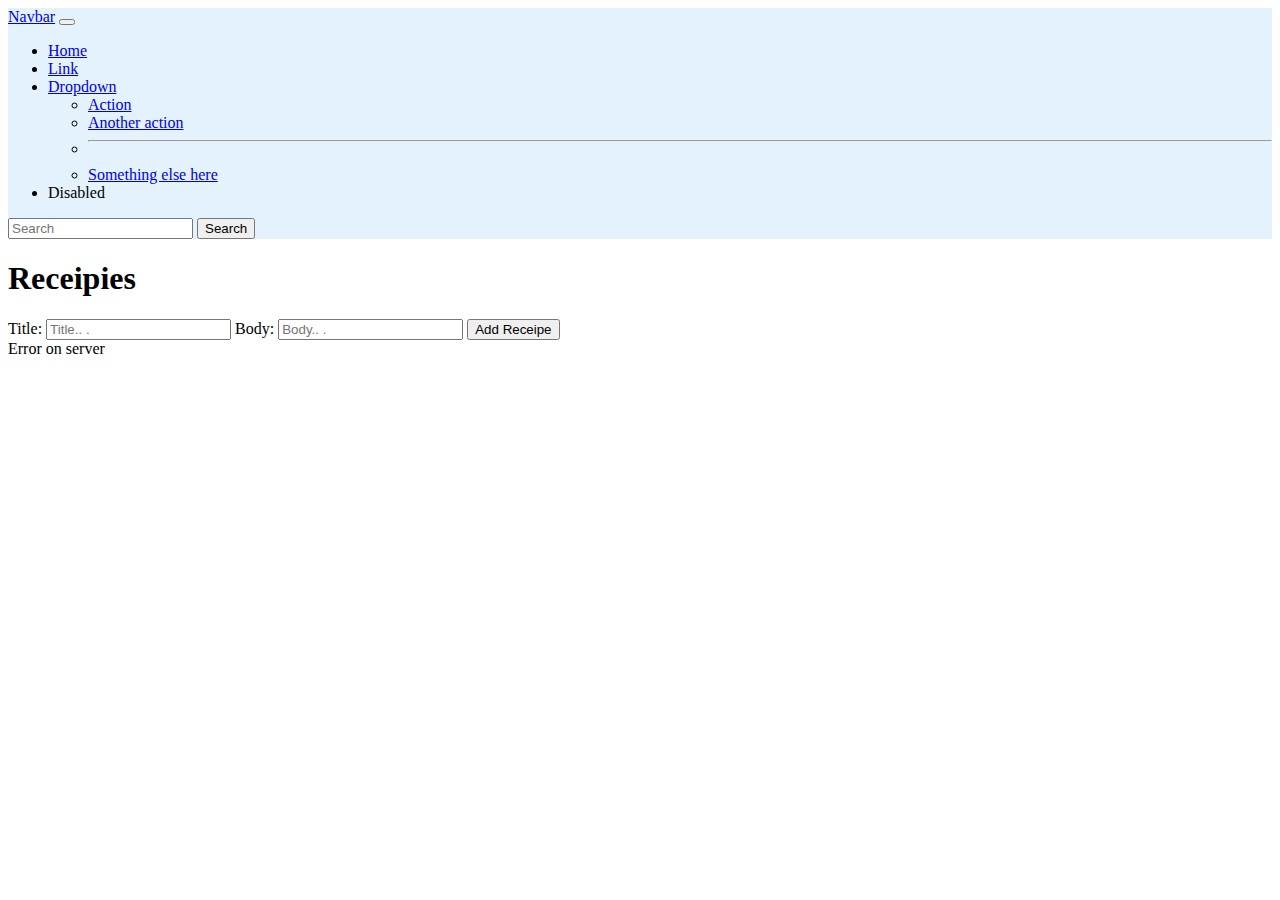
<file: 8 ajax crud complete jquery/index.html>
<!DOCTYPE html>
<html lang="en">

<head>
    <meta charset="utf-8" />
    <meta name="viewport" content="width=device-width, initial-scale=1" />
    <link rel="stylesheet" href="https://cdn.jsdelivr.net/npm/bootstrap@4.6.1/dist/css/bootstrap.min.css" integrity="sha384-zCbKRCUGaJDkqS1kPbPd7TveP5iyJE0EjAuZQTgFLD2ylzuqKfdKlfG/eSrtxUkn" crossorigin="anonymous" />
    <link rel="stylesheet" href="./styles/mystyles.css" />
    <script src="https://code.jquery.com/jquery-3.6.0.min.js" integrity="sha256-/xUj+3OJU5yExlq6GSYGSHk7tPXikynS7ogEvDej/m4=" crossorigin="anonymous"></script>
    <script src="https://cdn.jsdelivr.net/npm/bootstrap@4.6.1/dist/js/bootstrap.bundle.min.js" integrity="sha384-fQybjgWLrvvRgtW6bFlB7jaZrFsaBXjsOMm/tB9LTS58ONXgqbR9W8oWht/amnpF" crossorigin="anonymous"></script>

    <script src="./js/myscript.js"></script>

    <title>FastFood</title>
</head>

<body>
    <div class="container">
        <nav class="navbar navbar-expand-lg  navbar navbar-light" style="background-color: #e3f2fd" ;>
            <div class="container-fluid">
                <a class="navbar-brand" href="#">Navbar</a>
                <button class="navbar-toggler" type="button" data-bs-toggle="collapse" data-bs-target="#navbarSupportedContent" aria-controls="navbarSupportedContent" aria-expanded="false" aria-label="Toggle navigation">
          <span class="navbar-toggler-icon"></span>
        </button>
                <div class="collapse navbar-collapse" id="navbarSupportedContent">
                    <ul class="navbar-nav me-auto mb-2 mb-lg-0">
                        <li class="nav-item">
                            <a class="nav-link active" aria-current="page" href="#">Home</a>
                        </li>
                        <li class="nav-item">
                            <a class="nav-link" href="#">Link</a>
                        </li>
                        <li class="nav-item dropdown">
                            <a class="nav-link dropdown-toggle" href="#" id="navbarDropdown" role="button" data-bs-toggle="dropdown" aria-expanded="false">
                Dropdown
              </a>
                            <ul class="dropdown-menu" aria-labelledby="navbarDropdown">
                                <li><a class="dropdown-item" href="#">Action</a></li>
                                <li><a class="dropdown-item" href="#">Another action</a></li>
                                <li>
                                    <hr class="dropdown-divider">
                                </li>
                                <li><a class="dropdown-item" href="#">Something else here</a></li>
                            </ul>
                        </li>
                        <li class="nav-item">
                            <a class="nav-link disabled">Disabled</a>
                        </li>
                    </ul>
                    <form class="d-flex flex-fill ">
                        <input class="form-control me-2" type="search" placeholder="Search" aria-label="Search">
                        <button class="btn btn-outline-success " type="submit">Search</button>
                    </form>
                </div>
            </div>
        </nav>
    </div>

    <div class="container">
        <h1>Receipies</h1>

        <form class="bg-light table table-bordered ">
            <label for="newTitle">Title:</label>
            <input class="form-control me-2" id="newTitle" type="search" placeholder="Title.. ." aria-label="Search">
            <!-- <input class=" flex-fill" type="text" id="newTitle" name="fname" /><br /><br /> -->
            <label for="newBody">Body:</label>
            <input class="form-control me-2 my-4" id="newBody" type="search" placeholder="Body.. . " aria-label="Search">
            <!-- <input type="text" id="newBody" name="lname" /><br /><br /> -->
            <div id="hiddenid" style="display: none"></div>
            <button type="button" class="btn btn-info" id="addbtn">
          Add Receipe
        </button>
            <button type="button" class="btn btn-success " id="updatebtn" style="display: none">
          Update Receipe
        </button>
        </form>

        <div id="receipediv" class="row">Loading....</div>
    </div>
</body>

</html>
</file>
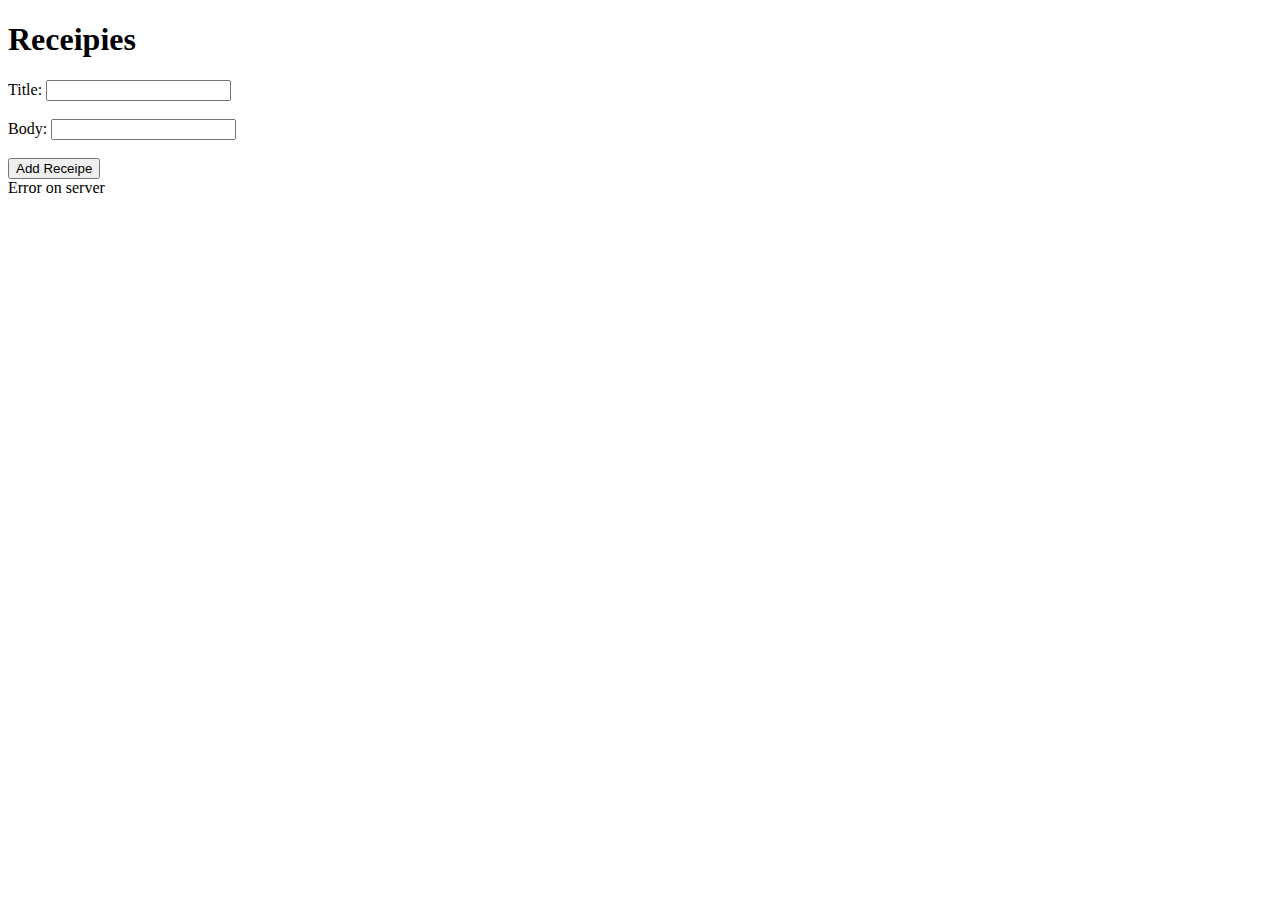
<file: 9 ajax crud complete jquery beautify/index.html>
<!DOCTYPE html>
<html lang="en">

<head>
    <meta charset="utf-8" />
    <meta name="viewport" content="width=device-width, initial-scale=1" />
    <link rel="stylesheet" href="https://cdn.jsdelivr.net/npm/bootstrap@4.6.1/dist/css/bootstrap.min.css" integrity="sha384-zCbKRCUGaJDkqS1kPbPd7TveP5iyJE0EjAuZQTgFLD2ylzuqKfdKlfG/eSrtxUkn" crossorigin="anonymous" />
    <link rel="stylesheet" href="./styles/mystyles.css" />
    <script src="https://code.jquery.com/jquery-3.6.0.min.js" integrity="sha256-/xUj+3OJU5yExlq6GSYGSHk7tPXikynS7ogEvDej/m4=" crossorigin="anonymous"></script>
    <script src="https://cdn.jsdelivr.net/npm/bootstrap@4.6.1/dist/js/bootstrap.bundle.min.js" integrity="sha384-fQybjgWLrvvRgtW6bFlB7jaZrFsaBXjsOMm/tB9LTS58ONXgqbR9W8oWht/amnpF" crossorigin="anonymous"></script>

    <script src="./js/myscript.js"></script>

    <title>Hello, world!</title>
</head>

<body>
    <div class="container">
        <h1>Receipies</h1>

        <form>
            <label for="newTitle">Title:</label>
            <input type="text" id="newTitle" name="fname" /><br /><br />
            <label for="newBody">Body:</label>
            <input type="text" id="newBody" name="lname" /><br /><br />
            <div id="hiddenid" style="display: none"></div>
            <button type="button" class="btn btn-info m-1" id="addbtn">
          Add Receipe
        </button>
            <button type="button" class="btn btn-success " id="updatebtn" style="display: none">
          Update Receipe
        </button>
        </form>

        <div id="receipediv" class="row">Loading....</div>
    </div>
</body>

</html>
</file>
<file: 8 ajax crud complete jquery/styles/mystyles.css>
/* .receipe {
    border-bottom: 2px dashed blue;
    margin-bottom: 5px;
} */


/* .deletebutton {
  float: right;
} */
</file>
<file: 9 ajax crud complete jquery beautify/styles/mystyles.css>
/* .receipe { 
    border-bottom: 2px dashed blue;
    margin-bottom: 5px;
}


 .deletebutton {
  float: right;
} */
</file>
